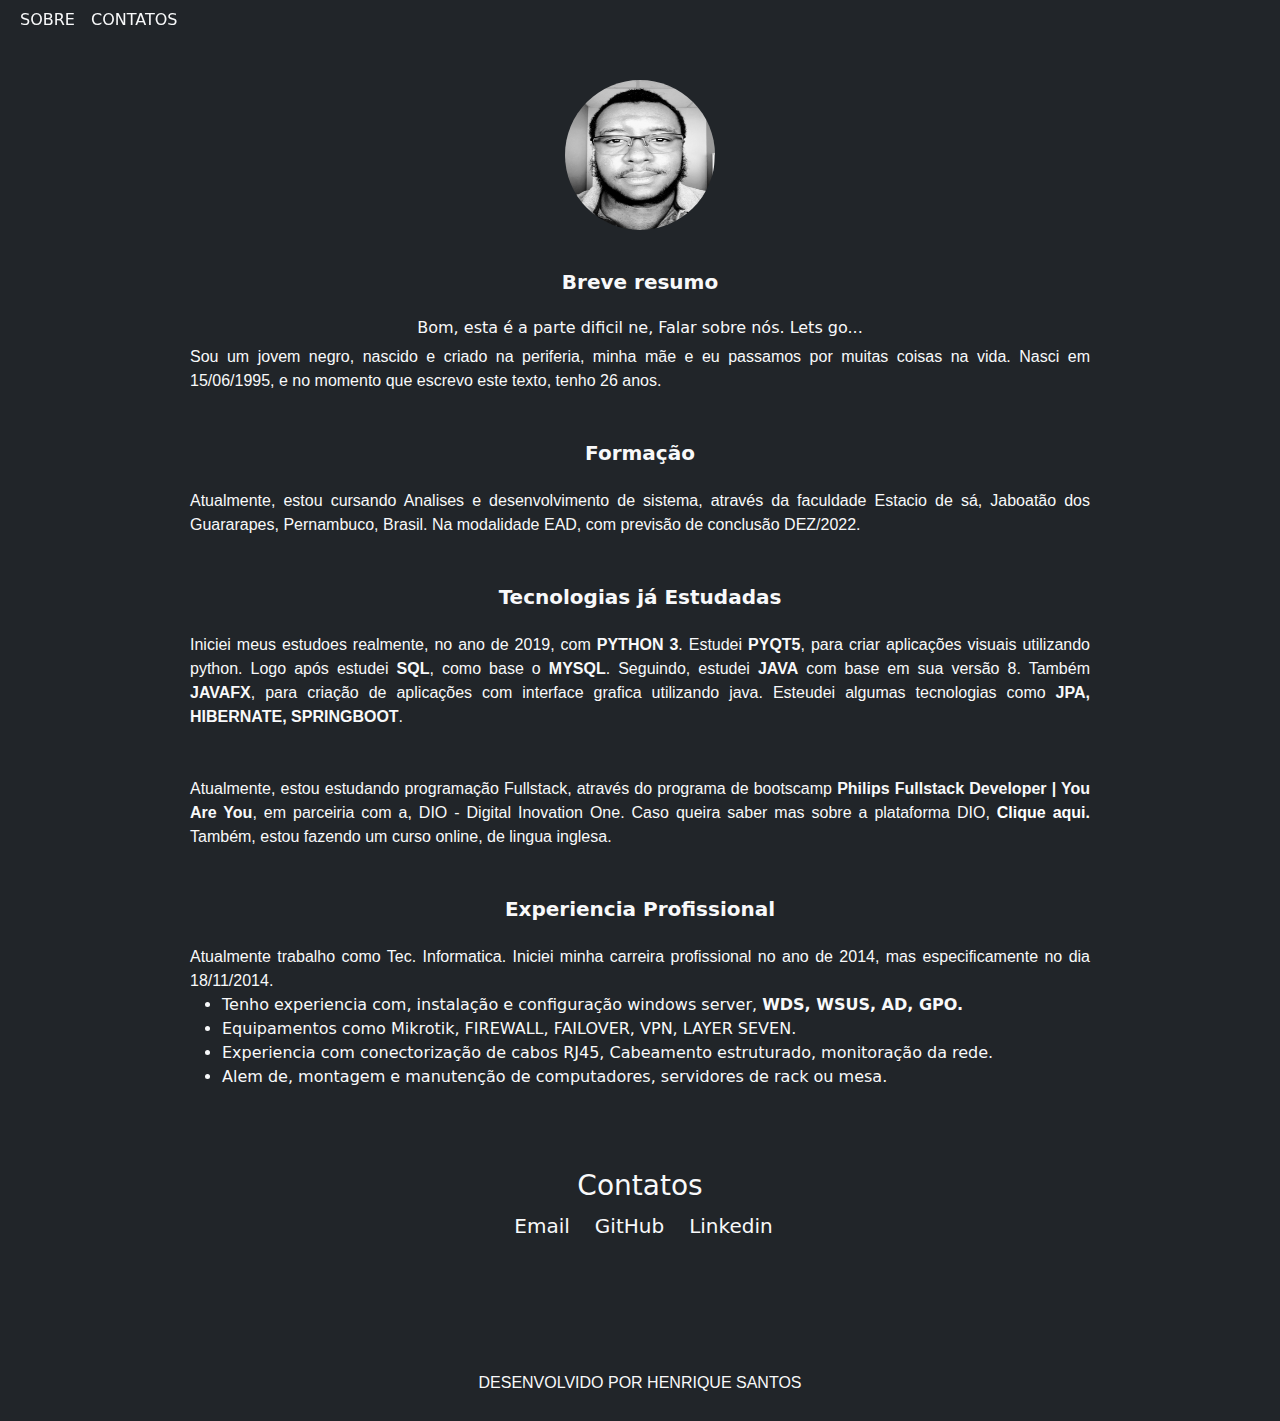
<file: index.html>
<!DOCTYPE html>
<html lang="pt-br">
    <head>
        <script src="assets/js/jquery-3.6.0.min.js"></script>
        <script src="assets/js/fun-header-and-footer-and-longTexts.js" ></script>
        <link rel="stylesheet" type="text/css" href="assets/css/style.css"\> 
        <link rel="stylesheet" type="text/css" href="assets/bootstrap/css/bootstrap.min.css"\>     
    </head>
    <body class="bg-dark">

        <header id="header"></header>
        
        <section id="quemsomos">
            <div class="container-fluid bg-dark text text-light">
                <img class="rounded-circle" src="assets/img/henrique-santos-self.jpg" width="150em" height="150em">
                <div id="SobreMin"></div>
            </div>    
        </section>
            
        <section id="contatos">
            <div class="container-fluid bg-dark text-light">
                <h3>Contatos</h3>
                <ul class="listContatos">
                    <li>
                        <a href="mailto:esdrasccs@hotmail.com" class="text-light">Email</a>
                    </li>
                    <li>
                        <a href="https://github.com/esdrasccs" target="_blank" class="text-light">GitHub</a>
                    </li>
                    <li>
                        <a href="https://www.linkedin.com/in/esdrasccs/" target="_blank" class="text-light">Linkedin</a> 
                    </li>
                </ul>
            </div>    
        </section>

        <footer id="footer" class="text-light"></footer>       
        
    </body>
</html>
</file>
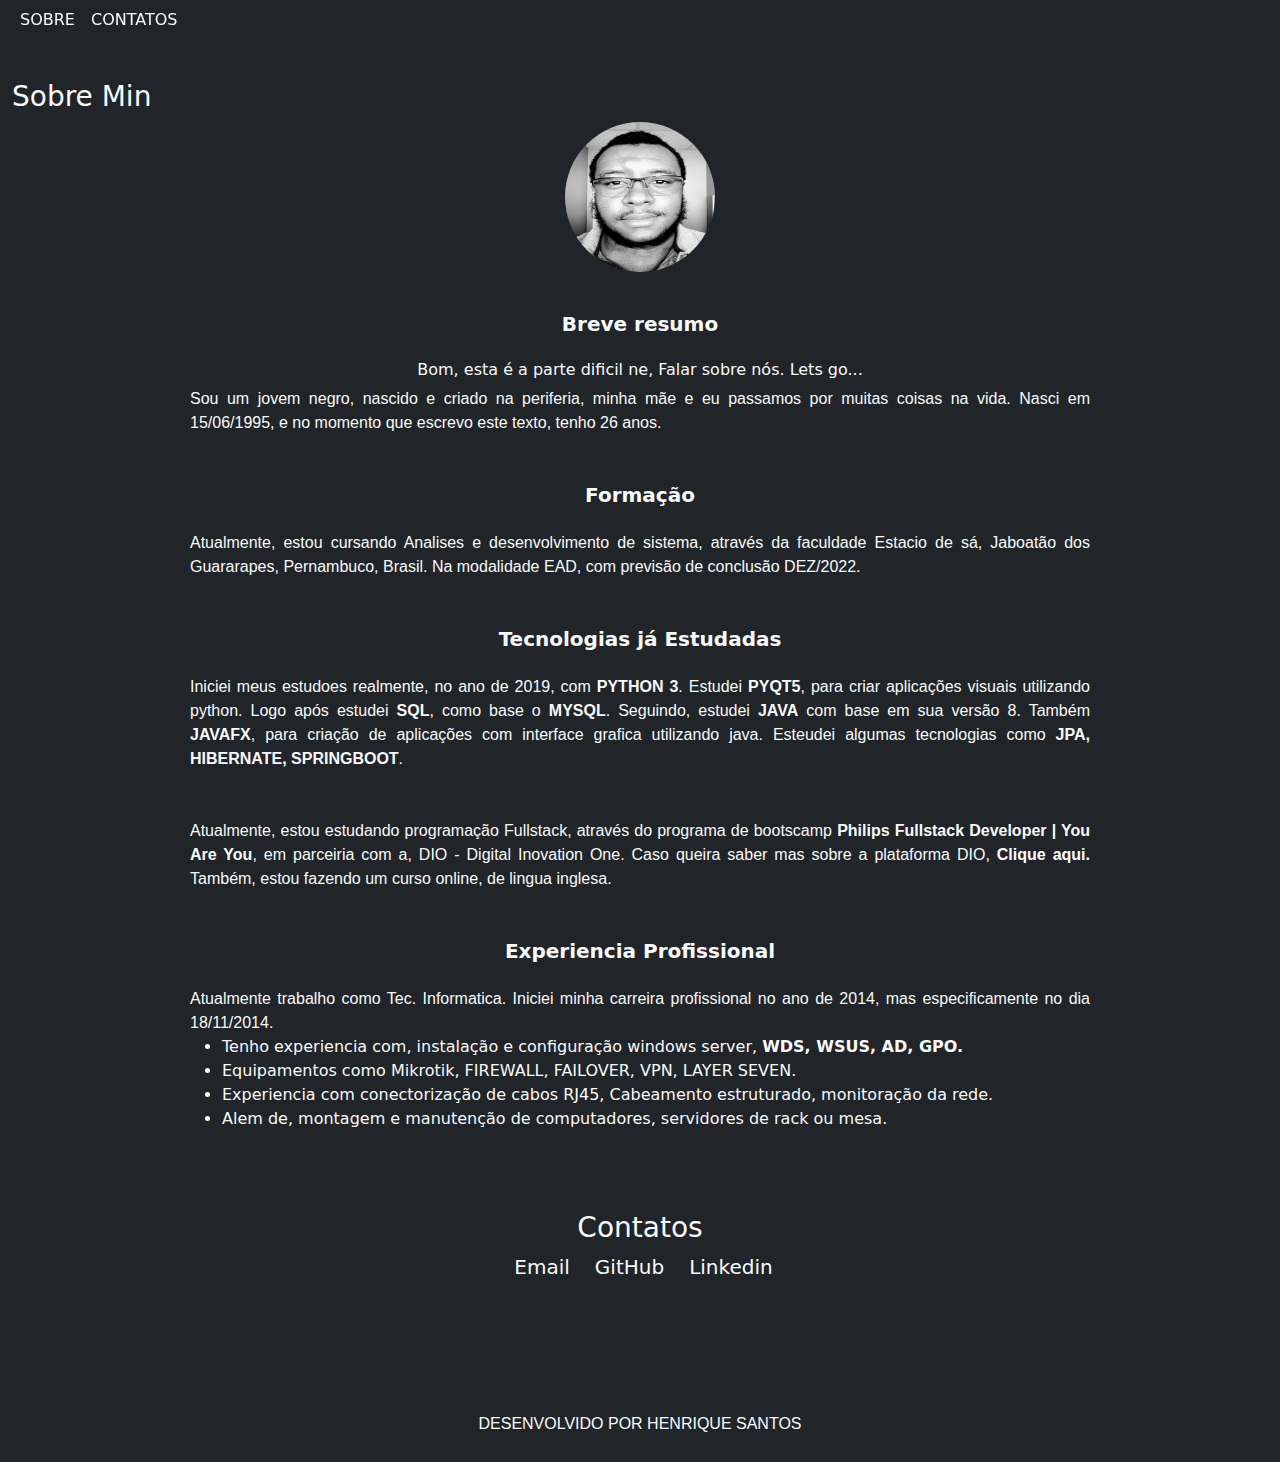
<file: index-content.html>
<!DOCTYPE html>
<html lang="pt-br">
    <head>
        <script src="assets/js/jquery-3.6.0.min.js"></script>
        <script src="assets/js/fun-header-and-footer-and-longTexts.js" ></script>
        <link rel="stylesheet" type="text/css" href="assets/css/style.css"\> 
        <link rel="stylesheet" type="text/css" href="assets/bootstrap/css/bootstrap.min.css"\>     
    </head>
    <body class="bg-dark">

        <header id="header" class=""></header>
        
        <section id="quemsomos">
            <div class="container-fluid bg-dark text text-light">
                <h3>Sobre Min</h3>
                <img class="rounded-circle" src="assets/img/henrique-santos-self.jpg" width="150em" height="150em">
                <div id="SobreMin"></div>
            </div>    
        </section>
            
        <section id="contatos">
            <div class="container-fluid bg-dark text-light">
                <h3>Contatos</h3>
                <ul class="listContatos">
                    <li>
                        <a href="mailto:esdrasccs@hotmail.com" class="text-light">Email</a>
                    </li>
                    <li>
                        <a href="https://github.com/esdrasccs" target="_blank" class="text-light">GitHub</a>
                    </li>
                    <li>
                        <a href="https://www.linkedin.com/in/esdrasccs/" target="_blank" class="text-light">Linkedin</a> 
                    </li>
                </ul>
            </div>    
        </section>

        <footer id="footer" class="bg-dark text-light"></footer>
            
            
        
    </body>
</html>
</file>
<file: assets/css/style.css>
html, body {
    min-height: 100%;
}
body{
    padding: 0;
    margin: 0;
}
#header{
    position: fixed;
    top: 0px;
    width: 100%;
    margin-left: auto;
}
#quemsomos{
    margin: 5rem auto;
}

#quemsomos .container-fluid img{
    display: block;
    margin: auto auto 1em auto;
}

#quemsomos h5,h6{
    width: 50em;
    margin: auto;
    width: 100%;
    max-width:900px;   
    text-align: center;
}

#quemsomos p{
    margin: auto;
    width: 50em;
    font-family: 'Lucida Sans', 'Lucida Sans Regular', 'Lucida Grande', 'Lucida Sans Unicode', Geneva, Verdana, sans-serif;
    text-align: justify;
    width: 100%;
    max-width:900px;   
}

.InicioResumo{
    width: 50em;
    margin: auto;
    width: 100%;
    max-width:900px;   
    text-align: center;
}

#quemsomos a{
    text-decoration: none;
    color: white;
}

#quemsomos ul{
    width: 50em;
    margin: auto;
    width: 100%;
    max-width:900px;   
    text-align: justify;
}

#contatos{
    margin: 5rem auto;
}

#contatos h3{
    text-align: center;
}

.listContatos{
    list-style: none;
    font-size: 20px;
    display: flex;
    justify-content: center;

}

.listContatos li{
    margin-right: 25px;
}

.listContatos a{
    text-decoration: none;
}

#footer{
    padding-top: 50px;
    padding-bottom: 10px;
}

#footer p{
    font-size: 16px;
    font-family: 'Segoe UI', Tahoma, Geneva, Verdana, sans-serif;
    text-align: center;  
}
</file>
